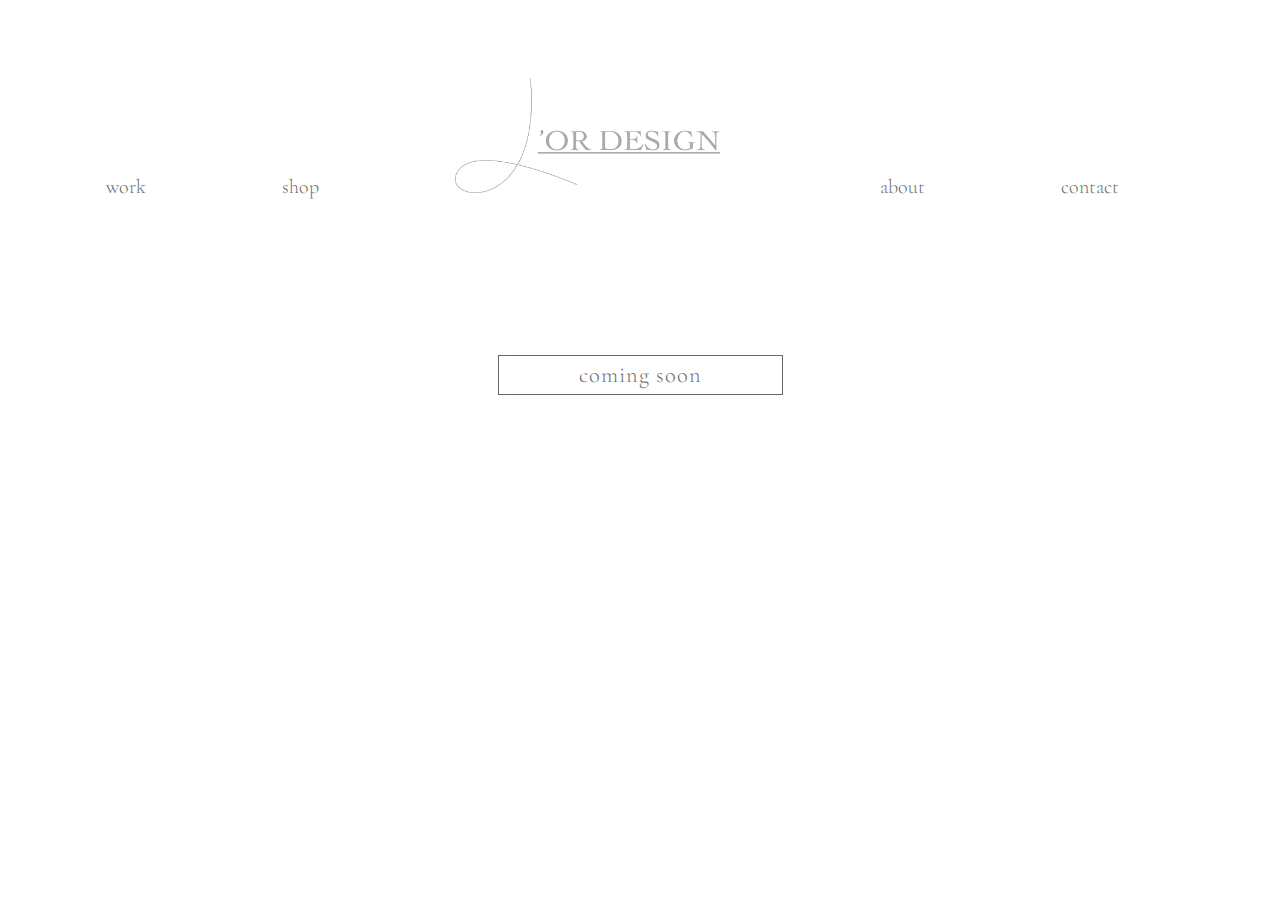
<file: shop.html>
<!DOCTYPE html>
<html lang="en">
  <head>
    <meta charset="utf-8">
    <meta name="viewport" content="width=device-width, initial-scale=1.0">
    <title>s h o p |</title>
       <!-- google fonts -->
    <link href="https://fonts.googleapis.com/css?family=Cinzel:400,700,900|Cormorant+Garamond:300,300i,400,400i,500,500i,600,600i,700,700i|Tangerine:400,700&display=swap" rel="stylesheet">
    <!-- my stylesheet -->
    <link rel="stylesheet" type="text/css" href="css/style.css">
  </head>

  <body>
    <header>

      <nav class="container">
        <a href="work.html" class="left">work</a>
        <a href="shop.html" class="left">shop</a>
        <a href="index.html"><img src="img/logo.png" alt="L'or Design" width="265" height="115"></a>
        <a href="about.html" class="right" id="a">about</a>
        <a href="contact.html" class="right">contact</a>
      </nav>

    </header><!-- /header -->
    <section class="shop">
      <div id="shop">
        <p>coming soon</p>
      </div>
    </section>

  </body>
</file>
<file: css/style.css>
* {
  padding: 0;
  margin: 0;
  box-sizing: border-box;
}
html, body {
	font-family: 'Cormorant Garamond', serif;
	background-color: #FFFFFF;
}

/* general styles */
header, section, footer {
  padding: 0.5%;
}
/* header */
nav a {
	padding-right: 6rem;
	padding-left: 2.5rem;
	color: #080202;
	font-size: 20px;
	font-weight: 300;
	opacity: 0.6;
	text-decoration: none;
	vertical-align: top;

}

/* typography styles */

h1,h2,h3,h4,h5,h6 {

}
h1 {
	font-weight: 300;
	font-size: 2em;
}

h2 {
	font-weight: 500;
	font-size: 2em;
	text-align: center;
}

h3 {
	font-weight: 300;
	text-align: center;
}

h4 {
  padding-top: 1em;
  padding-bottom: 2em;
  /* padding: 2em; */
  font-weight: 300;
  font-size: 2.5em;
  text-align: center;
}

.hero-text {
	color: white;
	text-align: center;
	position: absolute;
	top: 30%;
	left: 16%;
}

.text {
	text-align: center;
	line-height: 40px;
	font-weight: 300;
	font-size: 2em;
	padding: 1rem;
	margin: 5rem;
}

.box p {
	margin: auto;
}

.container {
	padding-top: 4.5rem;
	padding-bottom: 3.5rem;
	display:  flex;
	justify-content: center;
	align-items: baseline;
	align-content: center;
}

#a {
	padding-left: 4rem;
}

/* content */

.hero-image {
	background-image: url('../img/september.jpg');
	background-position: center top;
	background-size: cover;
	opacity: 0.9;
	filter: brightness(80%);
	position: relative;
	width: 100%;
	min-height: 27rem;
}

.button {
	margin: 0.5rem;
	margin-top: 4.5rem;
	display: inline-block;
	text-decoration: none;
	/* text-transform: uppercase; */
	padding: 1rem;
	border: 1px solid;
	color: #FFFFFF;
	background-color: rgba(255,255,255, 0.2);
	transition: all 0.5s;
	width: 25%;
	font-size: 1.5em;
}

.button:hover{
	color: white;
	border-color: #FFFFFF;
/* 	background-color: lightgrey; */

}

#container {
	display: flex;
	justify-content: center;
	align-items: center;
	padding: 3rem;
	/* width: 500px; */
}

.box {
	width: 50%;
	padding: 10px;
}

.green-container {
	display: flex;
	align-content: center;
	justify-content: center;
	background-color: #635B48;
	width: 75%;
	height: 17rem;
	margin: auto;
}

.container-text {
	display: inline-block;
	justify-content: center;
	font-family: 'Cormorant Garamond', serif;
	font-weight: 300;
	font-size: 20px;
	color: white;
	padding: 5rem;
	text-align: center;
	line-height: 2.0;
}

#number {
	font-family: 'Tangerine', serif;
	font-size: 8rem;
	display: inline-block;
}


#number span {
	font-family: 'Cinzel',serif;
	font-size: 1.5rem;
	display: inline-flex;
	transform: rotate(-90deg) translate(12px,6px);
}

/* footer {
	background-image: url('../img/henry-co-unsplash.jpg') ;
	min-height: 20rem;
}

.footer p {
	display: flex;
	justify-content: center;
  bottom: 5px;
} */

/* ABOUT */

.about img {
  /* position: absolute; */
  margin-left: 25%;
  opacity: 0.9;
}

.lightgrey {
  background-color: rgba(255,255,255,0.2);
  width: 40em;
  height: 31em;
  top: 36rem;
  margin-left: 44%;
  position: absolute;
  display:flex;
}
.lightgrey p {
  font-family: 'Cinzel';
  font-size: 1.6em;
  text-align: center;
  display:flex;
  align-items: center;
}
.grey {
  background-color: #FFFFFF;
  width: 30em;
  height: 30em;
  top: 42rem;
  margin-left: 18%;
  position: absolute;
  opacity: 0.4;
  filter: brightness(90%);
}

.vl {
  border-left: 1px solid black;
  height: 450px;
  position: absolute;
  left: 64%;
  margin-left: 100px;
  top: 140%;
}

/* SHOP */

.shop {
  padding: 6% 7%;
}
#shop {
  font-family: 'Cormorant Garamond', serif;
  font-weight: 300;
  font-size: 1.4rem;
  padding: 0.5%;
  margin: 1rem auto;
  border: 1px solid black;
  text-align: center;
  letter-spacing: 1px;
  max-width: 285px;
  color: #080202;
  opacity: 0.6;

}

/* WORK */

#work {
  font-family: 'Cormorant Garamond', serif;
  font-weight: 300;
  border: 1px solid black;
  text-align: center;
  letter-spacing: 2px;
}
</file>
